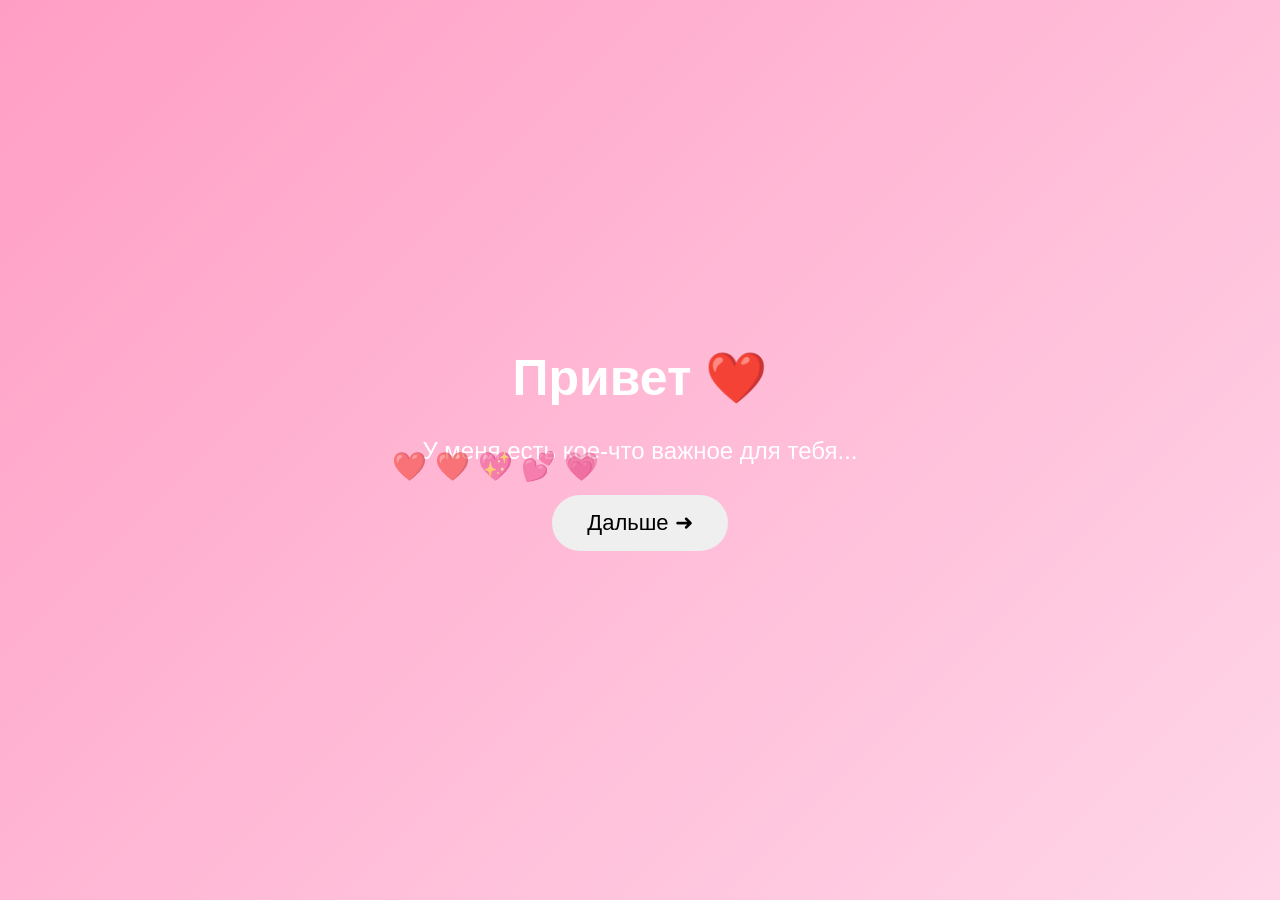
<file: index.html>
<!DOCTYPE html>
<html lang="ru">
<head>
    <meta charset="UTF-8">
    <meta name="viewport" content="width=device-width, initial-scale=1.0">
    <title>Для тебя ❤️</title>
    <link rel="stylesheet" href="style.css">
</head>
<body>

<div class="hearts"></div>

<section class="page active" id="page1">
    <h1>Привет ❤️</h1>
    <p>У меня есть кое-что важное для тебя...</p>
    <button onclick="nextPage()">Дальше ➜</button>
</section>

<section class="page" id="page2">
    <h1>Я хотел сказать...</h1>
    <p class="typing">
        Ты стала человеком, о котором я думаю каждый день.
        С тобой хочется смеяться, гулять и проводить время.
        ❤️
    </p>
    <button onclick="nextPage()">Еще ➜</button>
</section>

<section class="page" id="page3">
    <h1>И самое главное...</h1>

    <p class="question">
        💖 Хочешь поиграть со мной? 💖
    </p>

    <div class="buttons">
        <button class="yes" onclick="yesAnswer()">Да ❤️</button>
        <button class="no" id="noBtn">Нет 😅</button>
    </div>
</section>

<div id="success">
    <h1>🥹❤️ Ура!!! ❤️🥹</h1>
    <p>Ты сделала меня самым счастливым человеком!</p>
    <div class="big-heart">💖</div>
</div>

<script src="script.js"></script>

</body>
</html>
</file>
<file: style.css>
*{
margin:0;
padding:0;
box-sizing:border-box;
font-family:Arial,sans-serif;
}

body{
overflow:hidden;
background:linear-gradient(135deg,#ff9ec4,#ffd6e8);
height:100vh;
display:flex;
justify-content:center;
align-items:center;
color:white;
}

.page{
display:none;
flex-direction:column;
align-items:center;
text-align:center;
gap:25px;
animation:fade .8s;
padding:30px;
}

.active{
display:flex;
}

h1{
font-size:50px;
}

p{
font-size:24px;
max-width:650px;
line-height:1.6;
}

button{
padding:15px 35px;
border:none;
border-radius:50px;
font-size:22px;
cursor:pointer;
transition:.3s;
}

button:hover{
transform:scale(1.08);
}

.yes{
background:#ff4081;
color:white;
}

.no{
background:white;
color:#ff4081;
position:absolute;
}

#success{
display:none;
text-align:center;
animation:fade 1s;
}

.big-heart{
font-size:120px;
animation:pulse 1s infinite;
}

@keyframes pulse{
50%{transform:scale(1.2);}
}

@keyframes fade{
from{
opacity:0;
transform:translateY(30px);
}
to{
opacity:1;
transform:translateY(0);
}
}

.hearts::before,
.hearts::after{
content:"❤️ ❤️ 💖 💕 💗";
position:absolute;
font-size:28px;
width:100%;
animation:fall 12s linear infinite;
opacity:.35;
}

.hearts::after{
animation-delay:6s;
}

@keyframes fall{
0%{
transform:translateY(-120vh);
}
100%{
transform:translateY(120vh);
}
}
</file>
